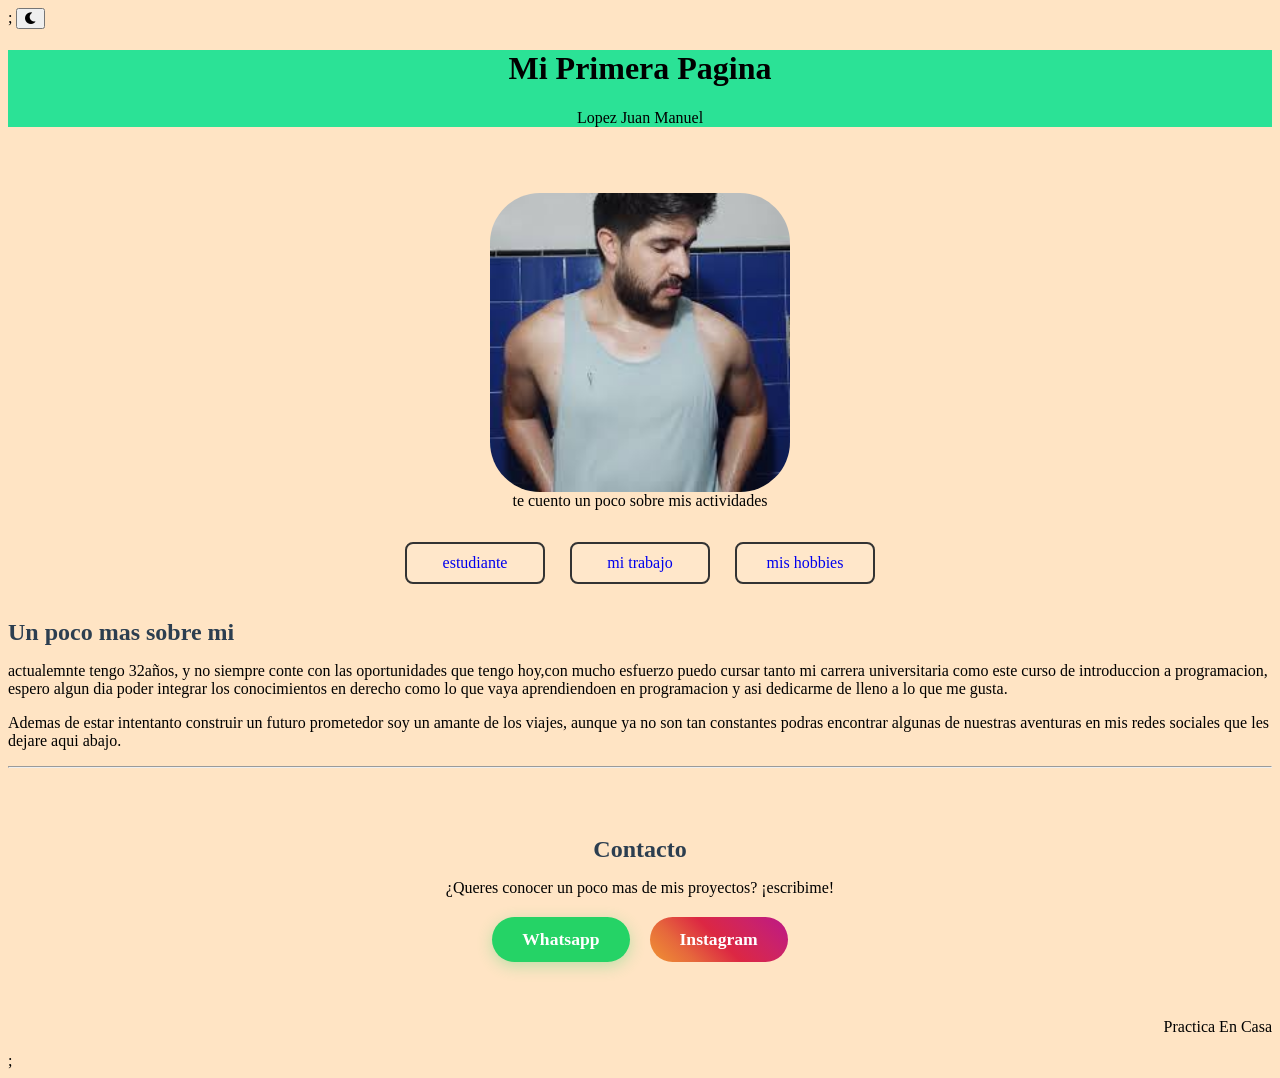
<file: index.html>
<!DOCTYPE html>
<html lang="es">
<head>
    <meta charset="UTF-8">
    <meta name="viewport" content="width=device-width, initial-scale=1.0">
    <link rel="stylesheet" href="https://cdnjs.cloudflare.com/ajax/libs/font-awesome/6.0.0/css/all.min.css">
    <link rel="stylesheet" href="./css/generales.css"></link>;
    <title>PRACTICA</title>
</head>

<body>
        <button id="boton-modo" class="modo-toggle">
            <i id="icono-modo" class="fa-solid fa-moon"></i>
        </button>
        <script src="./Js/boton.js"></script>

    <header id="titulo"></header>
    <main>
        <figure>
            <img src="Img/mifoto.jpg" alt="foto de Juanma" style="width: 300px; border-radius: 50px; text-align: end;">
            <figcaption>te cuento un poco sobre mis actividades</figcaption>
        </figure>
        <nav class="secciones-perfil">
            <ul>
                <li><a href="./html/estudiante.html">estudiante</a></li>
                <li><a href="./html/trabajo.html">mi trabajo</a></li>
                <li><a href="./html/hobbies.html">mis hobbies</a></li>

            </ul>

        </nav>
    </main>
    <section id="un-poco-sobre-mi">
        <h2>Un poco mas sobre mi</h2>
        <p>actualemnte tengo 32años, y no siempre conte con las oportunidades que tengo hoy,con mucho esfuerzo puedo cursar tanto mi carrera universitaria como este curso de introduccion a programacion, espero algun dia poder integrar los conocimientos en derecho como lo que vaya aprendiendoen en programacion y asi dedicarme de lleno a lo que me gusta.</p>
        <p>Ademas de estar intentanto construir un futuro prometedor soy un amante de los viajes, aunque ya no son tan constantes podras encontrar algunas de nuestras aventuras en mis redes sociales que les dejare aqui abajo.</p>


    </section>
    <hr> <section id="contacto">
        <h2>Contacto</h2>
        <p> ¿Queres conocer un poco mas de mis proyectos? ¡escribime!</p>
        <div class="redes">
            <a href="https://wa.me/1173679659" target="_blank" class="boton-contacto Whatsapp">Whatsapp</a>
            <a href="https://www.instagram.com/juanmacrer/" target="_blank" class="boton-contacto instagram">Instagram</a>

        </div>

    </section>
    <footer id="pie"></footer>
    
    
</body>
<script src="./Js/elementos.js" defer></script>;


</html>
</file>
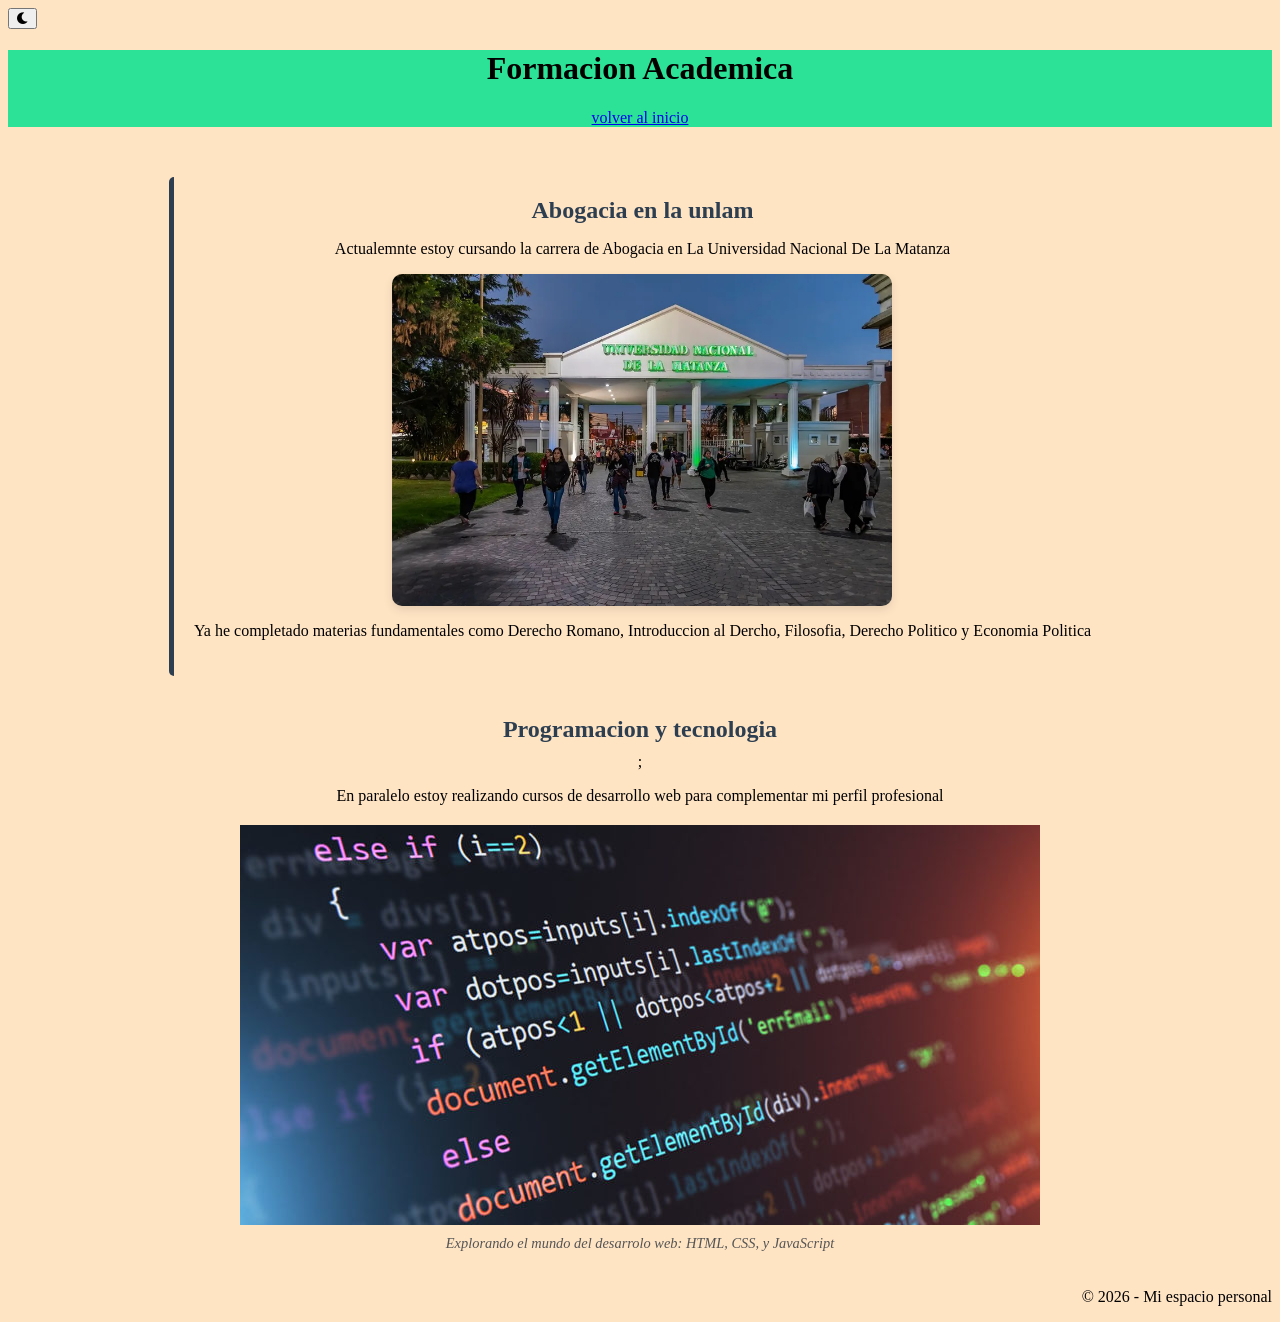
<file: html/estudiante.html>
<!DOCTYPE html>
<html lang="es">
<head>
    <meta charset="UTF-8">
    <meta name="viewport" content="width=device-width, initial-scale=1.0">
    <title>Mus Estudios</title>
    <link rel="stylesheet" href="https://cdnjs.cloudflare.com/ajax/libs/font-awesome/6.0.0/css/all.min.css">
    <link rel="stylesheet" href="../css/generales.css">
</head>
<body>
    <button id="boton-modo" class="modo-toggle">
        <i id="icono-modo" class="fa-solid fa-moon"></i>

    </button>
    
    <script src="../Js/boton.js"></script>
    <header>
        <h1>Formacion Academica</h1>
        <nav>
            <a href="../index.html">volver al inicio</a>
        </nav>
    </header>
    <main>
        <section class="detalle-estudio">
            <h2>Abogacia en la unlam</h2>
            <p>Actualemnte estoy cursando la carrera de Abogacia en La Universidad Nacional De La Matanza</p>
            <figure>
                <img src="../Img/unlam.jpg" alt="Logo unlam" class="efecto-zoom" style="max-width: 500px; border-radius: 10px;">
            </figure>
            <p>Ya he completado materias fundamentales como Derecho Romano, Introduccion al Dercho, Filosofia, Derecho Politico y Economia Politica</p>

        </section>
        <section class="detalle de estudio">
            <h2> Programacion y tecnologia</h2>;
            <p>En paralelo estoy realizando cursos de desarrollo web para complementar mi perfil profesional</p>
            <figure class="apoyo-visual">
                <img src="../Img/programacion.jpg" alt="persona programando en varias pantallas" class="imagen-programacion">
                <figcaption>Explorando el mundo del desarrolo web: HTML, CSS, y JavaScript</figcaption>
            </figure>

        </section>
    </main>
    <footer>
        <p>&copy; 2026 - Mi espacio personal</p>
    </footer>
    
</body>
</html>
</file>
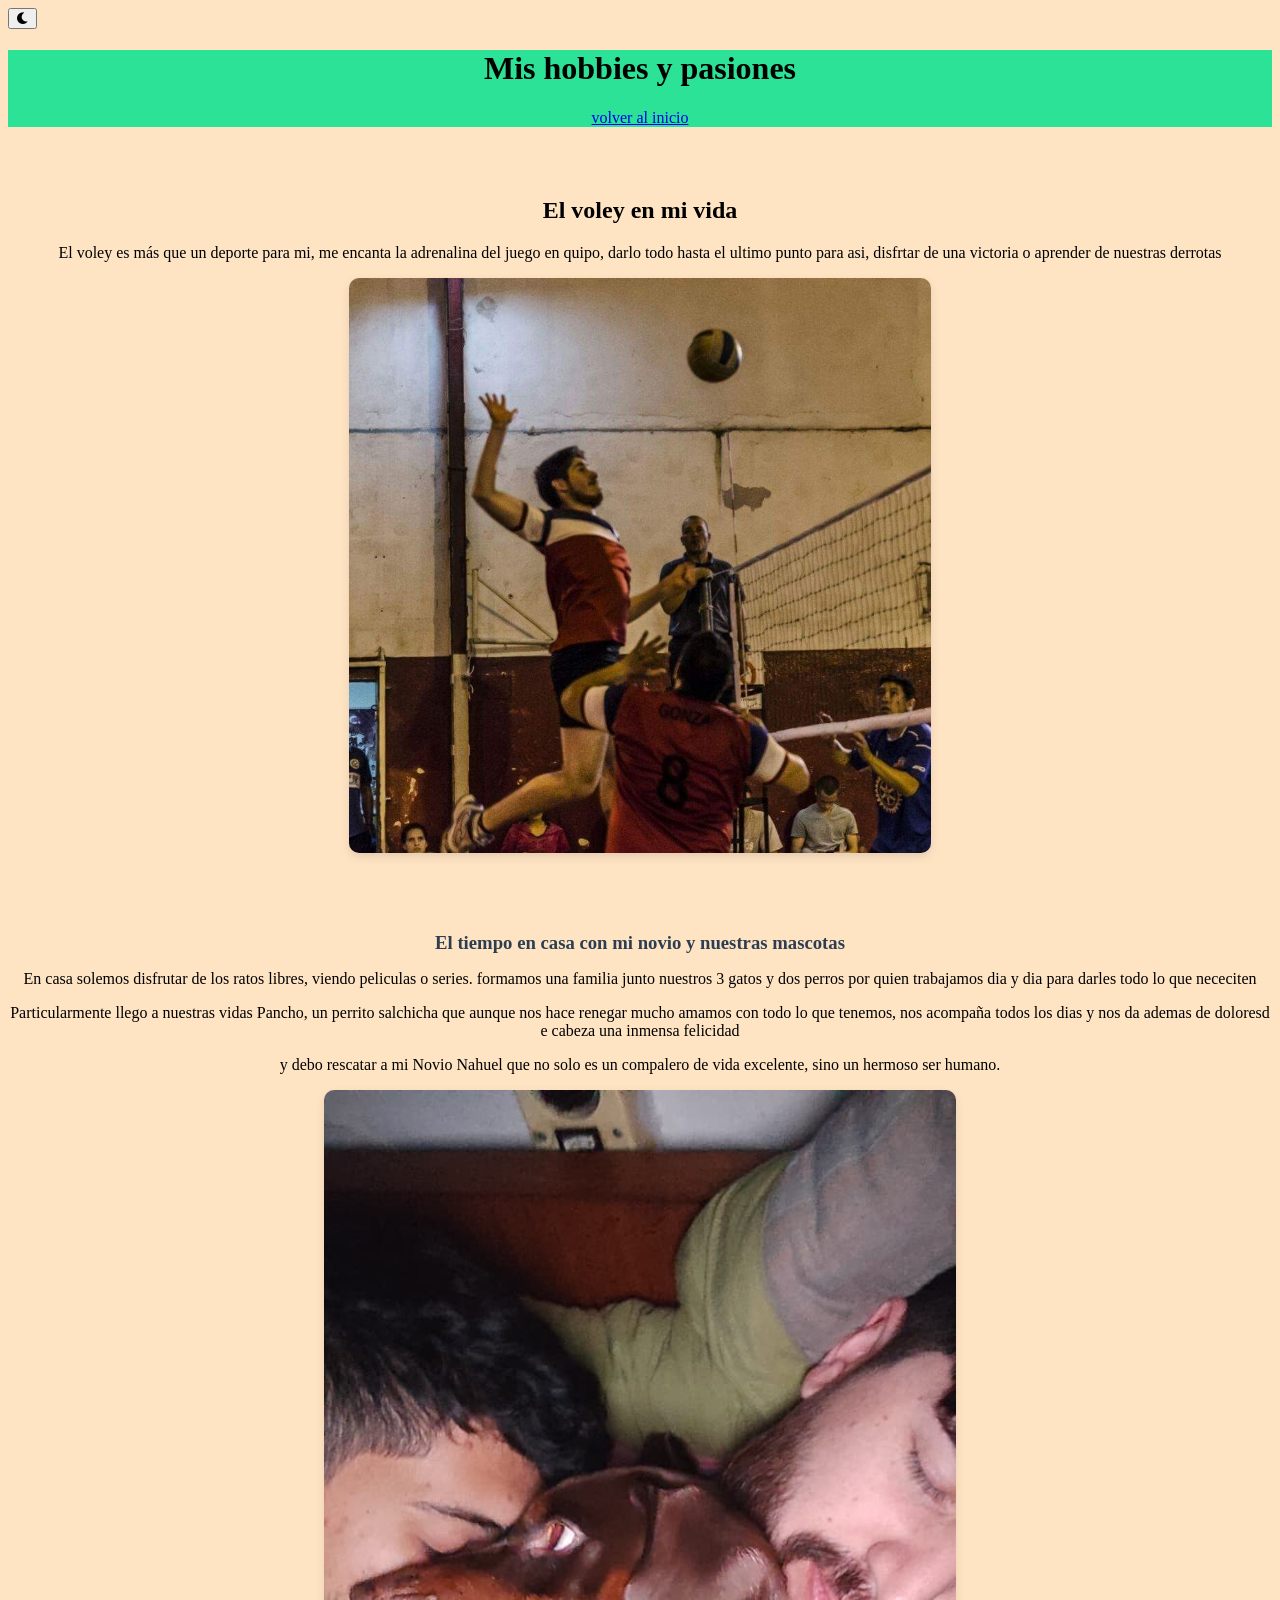
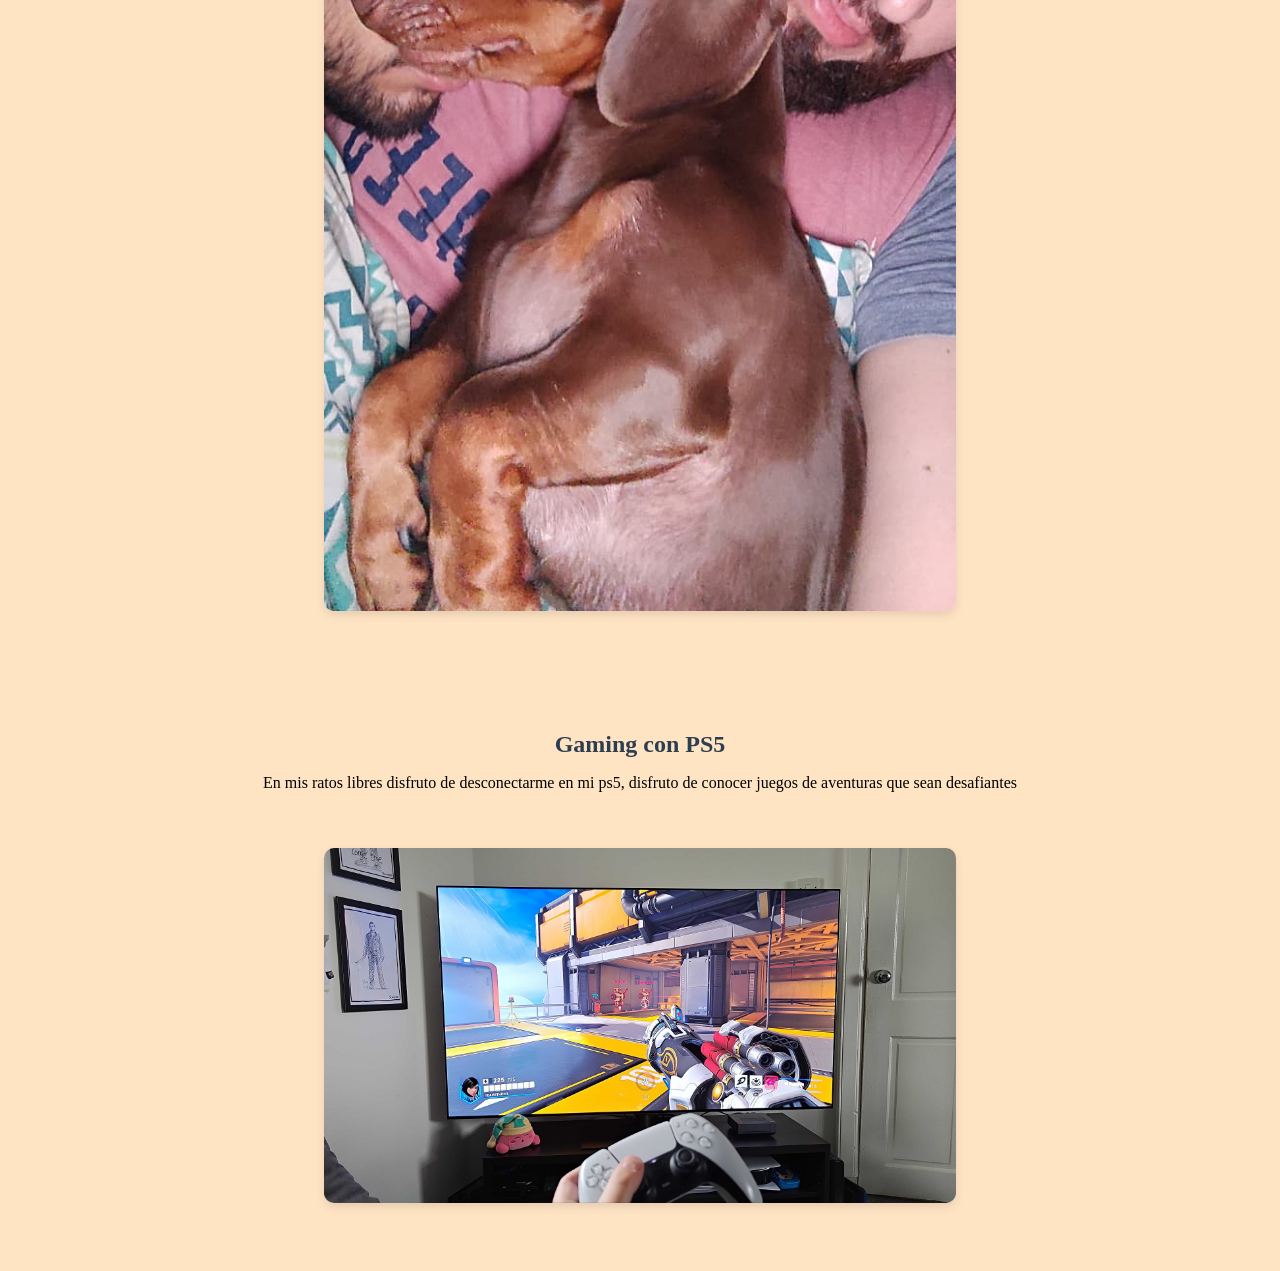
<file: html/hobbies.html>
<!DOCTYPE html>
<html lang="es">
<head>
    <meta charset="UTF-8">
    <meta name="viewport" content="width=device-width, initial-scale=1.0">
    <title>hobbies</title>
    <link rel="stylesheet" href="https://cdnjs.cloudflare.com/ajax/libs/font-awesome/6.0.0/css/all.min.css">
    <link rel="stylesheet" href="../css/generales.css">
</head>
<body>
    <button id="boton-modo" class="modo-toggle">
        <i id="icono-modo" class="fa-solid fa-moon"></i>

    </button>
    
    <script src="../Js/boton.js"></script>
    <header>
        <h1>Mis hobbies y pasiones</h1>
        <nav>
            <a href="../index.html"> volver al inicio</a>
        </nav>
    </header>
    <main class="contenedor-hobbies">
        <section class="seccion-hobbies">
            <div class="texto-hobbie">
                <h1>El voley en mi vida</h1>
                <p>El voley es más que un deporte para mi, me encanta la adrenalina del juego en quipo, darlo todo hasta el ultimo punto para asi, disfrtar de una victoria o aprender de nuestras derrotas</p>
            <img src="../Img/voley.jpg" alt="jugador de voley" class="efecto-zoom imagen-voley">
            </div>
            
        </section>
        <section class="seccion-hobbies hobbies-inverso">
            <img src="../Img/ps5.jpg" alt="cosola ps5" class="efecto-zoom imagen-ps5">
            <div class="texto-hobbie">
                <h2>Gaming con PS5</h2>
                <p>En mis ratos libres disfruto de desconectarme en mi ps5, disfruto de conocer juegos de aventuras que sean desafiantes</p>

            </div>
            <section class="seccion-hobbies">
                <div class="texto-hobbies">
                    <h3>El tiempo en casa con mi novio y nuestras mascotas</h3>
                    <p>En casa solemos disfrutar de los ratos libres, viendo peliculas o series. formamos una familia junto nuestros 3 gatos y dos perros por quien trabajamos dia  y dia para darles todo lo que nececiten</p>
                    <p>Particularmente llego a nuestras vidas Pancho, un perrito salchicha que aunque nos hace renegar mucho amamos con todo lo que tenemos, nos acompaña todos los dias y nos da ademas de doloresd e cabeza una inmensa felicidad</p>
                    <P> y debo rescatar a mi Novio Nahuel que no solo es un compalero de vida excelente, sino un hermoso ser humano.</P>
                <img src="..//Img/nosotros.jpg" alt="mi perro salchicha" Class="efecto-zoom imagen-mascota">

                </div>
                
            </section>

        </section>

    </main>
    
</body>
</html>
</file>
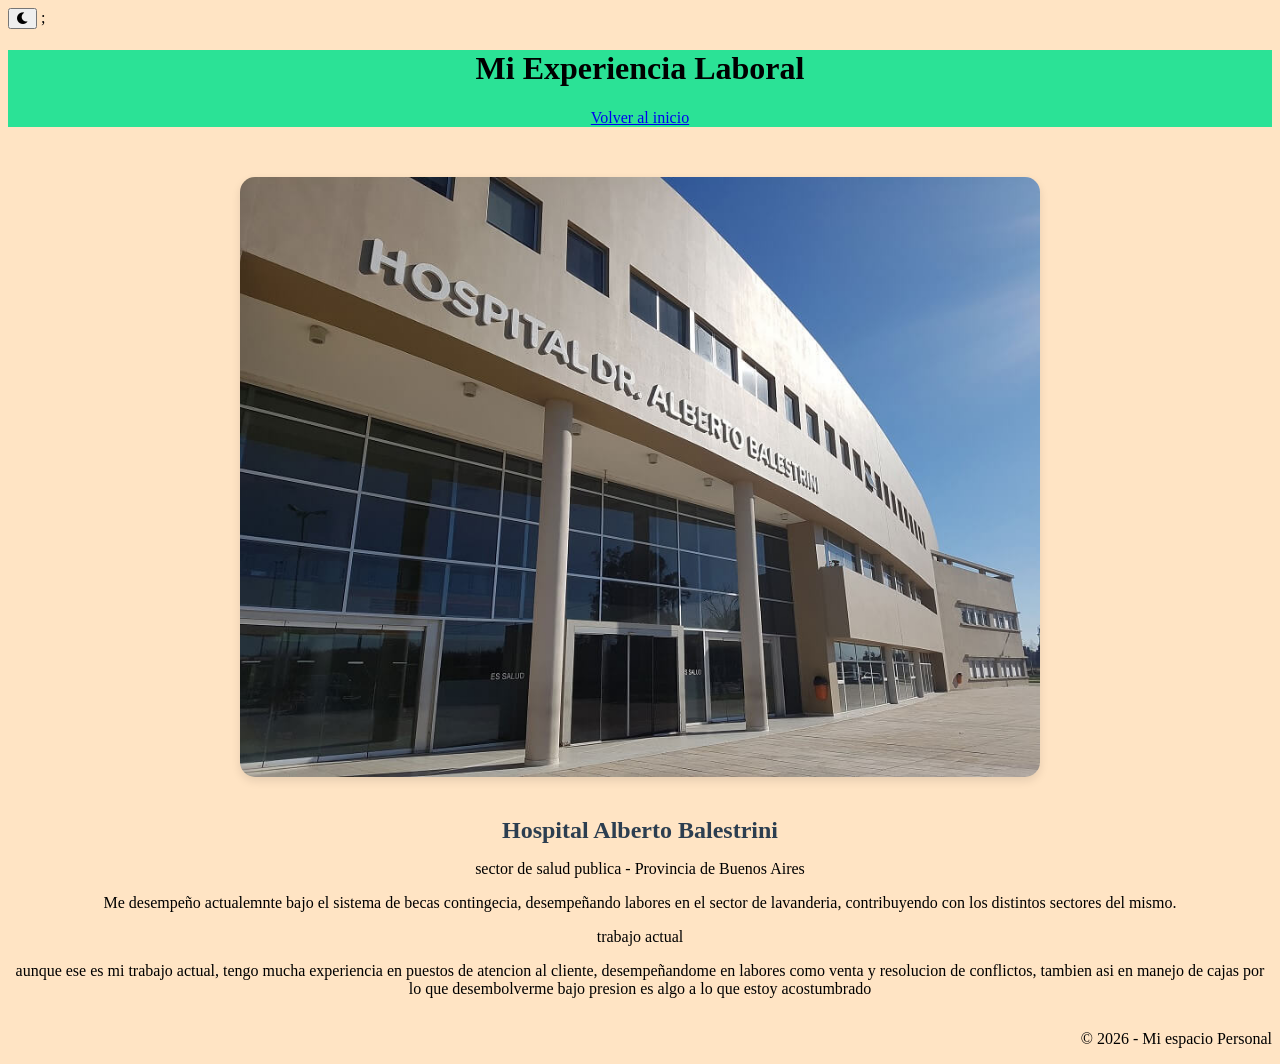
<file: html/trabajo.html>
<!DOCTYPE html>
<html lang="es">
<head>
    <meta charset="UTF-8">
    <meta name="viewport" content="width=device-width, initial-scale=1.0">
    <title>Trabajo Actual</title>
    <link rel="stylesheet" href="https://cdnjs.cloudflare.com/ajax/libs/font-awesome/6.0.0/css/all.min.css">
    <link rel="stylesheet" href="../css/generales.css">
</head>
<body>
        <button id="boton-modo" class="modo-toggle">
            <i id="icono-modo" class="fa-solid fa-moon"></i>

         </button>
          <script src="../Js/boton.js"></script>;

    <header>
        <h1>Mi Experiencia Laboral</h1>
        <nav>
            <a href="../index.html">Volver al inicio</a>
        </nav>
    </header>
    <main class="contenedor-trabajo">
        <section class="foto-hospital">
            <img src="../Img/hospital-balestrini.jpg" alt="Hospital Alberto Balestrini" class="imagen-destacada efecto-zoom">
        </section>
        <section class="detalle-trabajo">
            <h2>Hospital Alberto Balestrini</h2>
            <p class="puesto">sector de salud publica - Provincia de Buenos Aires</p>
            <p>Me desempeño actualemnte bajo el sistema de becas contingecia, desempeñando labores en el sector de lavanderia, contribuyendo con los distintos sectores del mismo.</p>
            <span class="etiqueta">trabajo actual</span>
            <p>aunque ese es mi trabajo actual, tengo mucha experiencia en puestos de atencion al cliente, desempeñandome en labores como venta y resolucion de conflictos, tambien asi en manejo de cajas por lo que desembolverme bajo presion es algo a lo que estoy acostumbrado</p>

        </section>
    </main>
    <footer>
        <p>&copy; 2026 - Mi espacio Personal</p>

        </footer>
    
</body>
</html>
</file>
<file: css/generales.css>
body{
    background-color:bisque;

}
header{
    background-color: rgb(43, 226, 150);
    color: black;
    text-align: center;
}
footer{
    background-color: bisque;
    color: black;
    text-align:end
}
/*centremos el contenido del main(donde esta la foto)*/
main{
    display:flex; /*activamos el modo flexfox*/
    flex-direction: column; /*alineamos los elementos uno abajo del otro*/
    align-items: center /*centramos horizontalmente*/;
    justify-content: center; /*centrar verticalmente*/
    text-align: center;
    margin-top: 50px;
}
.secciones-perfil ul{
    display:flex;
    flex-wrap: wrap;
    justify-content: center;
    list-style: none;
    padding:0;
    gap: 25px;

}
.secciones-perfil li{
    flex: 1;
    min-width: 140px;
    max-width: 200px;
}
.secciones-perfil a{
    display: block;
    text-align: center;
    padding: 10px;
    text-decoration: none;
    word-wrap: break-word;
    border: 2px solid #333;
    border-radius: 8px;
    background-color: rgba(255, 255, 255, 0.1);
    transition: all 036s ease 
}
.secciones-perfil a :hover{
    background-color:#333;
    color: #fff;
    transform: translateY(-3px);
}
.detalle-estudio{
    background-color: bisque;
    padding: 20px;
    margin-bottom: 20px;
    border-left: 5px solid #2c3e50;
    border-radius: 5px;

}
.detalle-estudio h2{
    color:#2c3e50;
    margin-top: 0;
}
/*estilo para la imagen del hospital*/


.imagen-destacada{
    width: 100%;
    max-width: 800px; /*para que no se pixele si es grande la imagen*/;
    height: auto;
    border-radius: 15px;
    margin-bottom: 20px;
    box-shadow: 0 10px 20px rgba(0,0,0,0.1);
}
/*estilo para la imagen de programacion como apoyo visual*/
.apoyo-visual{
    margin: 20px 0;
    text-align: center;
}
.imagen-progrmacion{
    width: 100%;
    max-width: 300px;
    height: auto;
    border-radius: 10px;
    box-shadow: 0 4px 8px rgba(0,0,0,0.1);
    transition: transform 0.3s ease;
}
.imagen-programacion:hover{
    transform: scale(1.03);

}
.apoyo-visual figcaption{
    font-style: italic;
    color: #555;
    margin-top: 10px;
    font-size: 0.9rem;
}
.efecto-zoom{
    transition: 0.3s;
    cursor: pointer; /*cambia el mouse por una manito*/
}
.efecto-zoom:hover{
    transform: scale(1.05);
    box-shadow: 0 10px 20px rgba(0,0,0,.2);
}
.contenerdor-hobbies{
    display: flex;
    flex-wrap: wrap;
    align-items: center;
    justify-content: center;
    gap: 30px;
    margin-bottom: 40px;
    max-width: 100%;
    margin-left: auto;
    
}
.seccion-hobbies{
    display: flex;
    align-items: center;
    gap: 40px;
    margin-bottom: 60px;

}
.hobbies-inverso{
    flex-direction:column-reverse;
}
.texto-hobbies{
    flex: 1;

}
.texto-hobbies h1, h2, h3{
    color: #2c3e50;
    margin-bottom: 10px;


}
.efecto-zoom{
    transition: tranasform 0.3s ease;
    border-radius: 15px;
    box-shadow: 0 4px 10px rgba(0,0,0,0.1);

}
.imagen-voley, .imagen-ps5, .imagen-mascota{
    width: 50%;
    max-width:15 px;
    height: auto;
    border-radius: 10px;
}
#sobre-mi, #contacto{
    padding: 40px 20px;
    text-align: center;
    max-width: 800px;
    margin: 0 auto;

}
.redes{
    display: flex;
    justify-content: center;
    gap: 20px;
    margin-top: 20px;
}
.boton-contacto{
    display: inline-block;
    padding: 12px 30px;
    border-radius: 50px;
    text-decoration: none;
    color: white !important;
    font-weight: bold;
    font-size: 1.1rem;
    transition:all 0.3s ease;
    border: none;

}
.Whatsapp{
    background-color: #25d366 !important;
    box-shadow: 0 4px 15px rgba(37,211,102, 0.3);
    color:white !important;
}
.instagram{
    background: linear-gradient(45deg, #f09433 0%, #e6683c 25%, #dc2743 50%, #cc2366 75%, #bc1888 100%);
}

.boton-contacto:hover{
    transform: translate(-3px);
    filter:brightness(1.2);
    box-shadow: 0 6px 20px rgba(0,0,0,.2);
}
/*estilo del boton circular flotante*/
.mode-toggle{
    position: fixed;
    top: 20px;
    right: 20px;
    width: 20px;
    width: 50px;
    height: 50px;
    border-radius: 50%;
    border: none;
    background-color: #2c3e50;
    color: #f1c40f;
    cursor: pointer;
    z-index: 1000;
    font-size: 1.5rem;
    box-shadow: 0 4px 10px rgba(0,0,0,.3);
    transition: all 0.3s ease;
}
/*modo oscuro*/
body.dark-mode{
    background-color: #121212 !important;
    color: #e0e0e0 !important;

}
/*cambio de color de las secciones y tarjetas en modo oscuro*/
body.dark-mode section,
body.dark-mode main,
body.dark-mode .contenerdor-hobbies,
body.dark-mode header{

   background-color: #1e1e1e !important;
   border-color: #444 !important
}
/*en modo oscuro, el boton se vuelve amarillo*/
body.dark-mode .modo-toggle{
    background-color: #f1c40f;
    color: #121212;
}
img {
    max-width: 100%;
    height: auto;
    display: block;
    margin: 0 auto;
}
</file>
